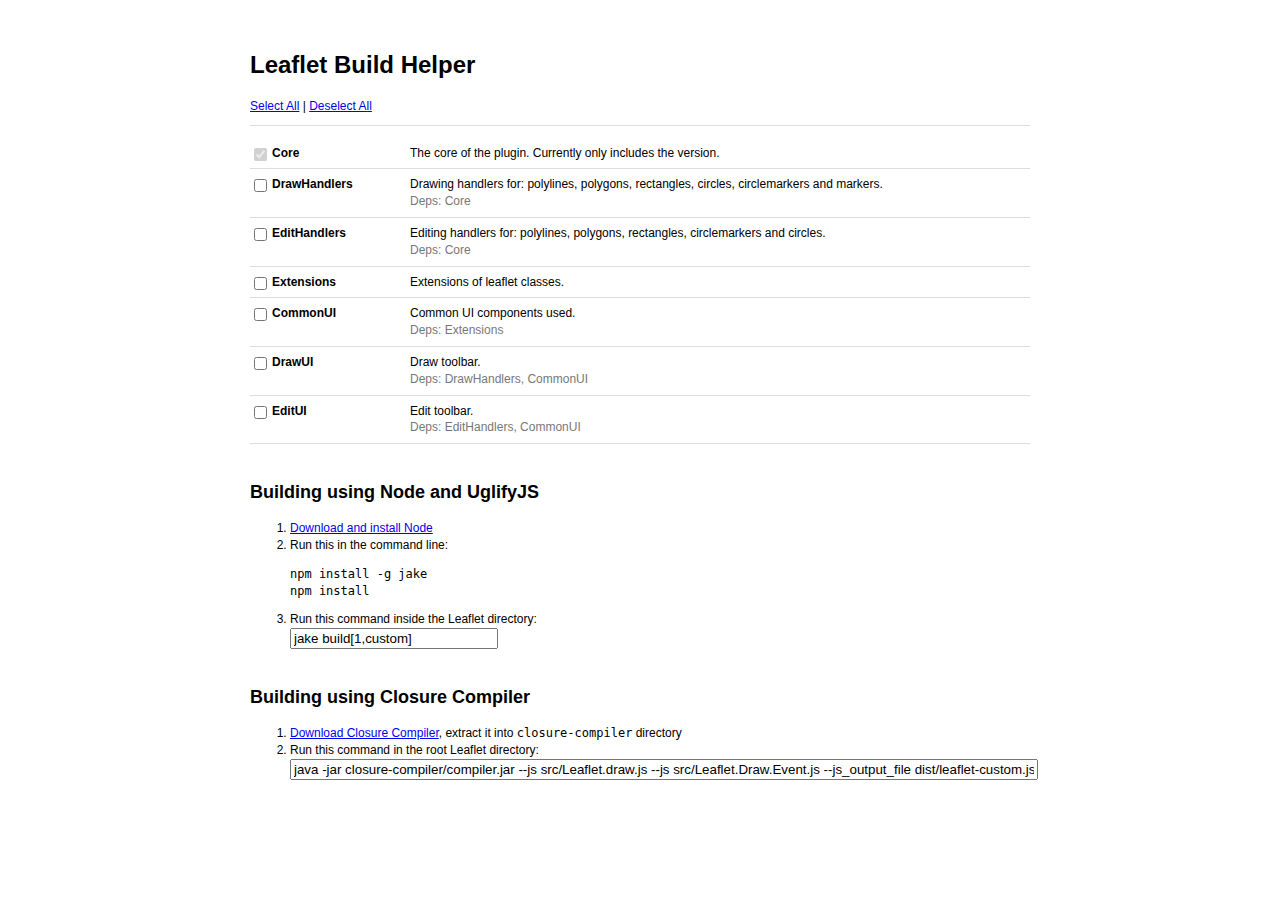
<file: libs/Leaflet.draw/build/build.html>
<!DOCTYPE html>
<html>
<head>
	<title>Leaflet Draw Build Helper</title>

	<script type="text/javascript" src="deps.js"></script>

	<style type="text/css">
		body {
			font: 12px/1.4 Verdana, sans-serif;
			text-align: center;
			padding: 2em 0;
		}
		#container {
			text-align: left;
			margin: 0 auto;
			width: 780px;
		}
		#deplist {
			list-style: none;
			padding: 0;
		}
		#deplist li {
			padding-top: 7px;
			padding-bottom: 7px;
			border-bottom: 1px solid #ddd;
		}
		#deplist li.heading {
			border: none;
			background: #ddd;
			padding: 5px 10px;
			margin-top: 25px;
			border-radius: 5px;
		}
		#deplist input {
			float: left;
			margin-right: 5px;
			display: inline;
		}
		#deplist label {
			float: left;
			width: 160px;
			font-weight: bold;
		}
		#deplist div {
			display: table-cell;
			height: 1%;
		}
		#deplist .desc {
		}

		#deplist .deps {
			color: #777;
		}

		#command {
			width: 100%;
		}
		#command2 {
			width: 200px;
		}

		#toolbar {
			padding-bottom: 10px;
			border-bottom: 1px solid #ddd;
		}

		h2 {
			margin-top: 2em;
		}
	</style>
</head>
<body>
	<div id="container">
		<h1>Leaflet Build Helper</h1>

		<p id="toolbar">
			<a id="select-all" href="#all">Select All</a> |
			<a id="deselect-all" href="#none">Deselect All</a>
		</p>

		<ul id="deplist"></ul>

		<h2>Building using Node and UglifyJS</h2>
		<ol>
			<li><a href="http://nodejs.org/#download">Download and install Node</a></li>
			<li>Run this in the command line:<br />
			<pre><code>npm install -g jake
npm install</code></pre></li>
			<li>Run this command inside the Leaflet directory: <br /><input type="text" id="command2" />
		</ol>
		<h2>Building using Closure Compiler</h2>
		<ol>
			<li><a href="http://closure-compiler.googlecode.com/files/compiler-latest.zip">Download Closure Compiler</a>, extract it into <code>closure-compiler</code> directory</li>
			<li>Run this command in the root Leaflet directory: <br /><input type="text" id="command" /></li>
		</ol>
	</div>

	<script type="text/javascript">
		var deplist = document.getElementById('deplist'),
			commandInput = document.getElementById('command'),
			commandInput2 = document.getElementById('command2');

		document.getElementById('select-all').onclick = function() {
			var checks = deplist.getElementsByTagName('input');
			for (var i = 0; i < checks.length; i++) {
				checks[i].checked = true;
			}
			updateCommand();
			return false;
		};

		document.getElementById('deselect-all').onclick = function() {
			var checks = deplist.getElementsByTagName('input');
			for (var i = 0; i < checks.length; i++) {
				if (!checks[i].disabled) {
					checks[i].checked = false;
				}
			}
			updateCommand();
			return false;
		};

		function updateCommand() {
			var files = {};
			var checks = deplist.getElementsByTagName('input');
			var compsStr = '';

			for (var i = 0, len = checks.length; i < len; i++) {
				if (checks[i].checked) {
					var srcs = deps[checks[i].id].src;
					for (var j = 0, len2 = srcs.length; j < len2; j++) {
						files[srcs[j]] = true;
					}
					compsStr = '1' + compsStr;
				} else {
					compsStr = '0' + compsStr;
				}
			}

			var command = 'java -jar closure-compiler/compiler.jar ';
			for (var src in files) {
				command += '--js src/' + src + ' ';
			}
			command += '--js_output_file dist/leaflet-custom.js';

			commandInput.value = command;

			commandInput2.value = 'jake build[' + parseInt(compsStr, 2).toString(32) + ',custom]';
		}

		function inputSelect() {
			this.focus();
			this.select();
		};

		commandInput.onclick = inputSelect;
		commandInput2.onclick = inputSelect;

		function onCheckboxChange() {
			if (this.checked) {
				var depDeps = deps[this.id].deps;
				if (depDeps) {
					for (var i = 0; i < depDeps.length; i++) {
						var check = document.getElementById(depDeps[i]);
						if (!check.checked) {
							check.checked = true;
							check.onchange();
						}
					}
				}
			} else {
				var checks = deplist.getElementsByTagName('input');
				for (var i = 0; i < checks.length; i++) {
					var dep = deps[checks[i].id];
					if (!dep.deps) { continue; }
					for (var j = 0; j < dep.deps.length; j++) {
						if (dep.deps[j] === this.id) {
							if (checks[i].checked) {
								checks[i].checked = false;
								checks[i].onchange();
							}
						}
					}
				}
			}
			updateCommand();
		}

		for (var name in deps) {
			var li = document.createElement('li');

			if (deps[name].heading) {
				var heading = document.createElement('li');
				heading.className = 'heading';
				heading.appendChild(document.createTextNode(deps[name].heading));
				deplist.appendChild(heading);
			}

			var div = document.createElement('div');

			var label = document.createElement('label');

			var check = document.createElement('input');
			check.type = 'checkbox';
			check.id = name;
			label.appendChild(check);
			check.onchange = onCheckboxChange;

			if (name == 'Core') {
				check.checked = true;
				check.disabled = true;
			}

			label.appendChild(document.createTextNode(name));
			label.htmlFor = name;

			li.appendChild(label);

			var desc = document.createElement('span');
			desc.className = 'desc';
			desc.appendChild(document.createTextNode(deps[name].desc));

			var depText = deps[name].deps && deps[name].deps.join(', ');
			if (depText) {
				var depspan = document.createElement('span');
				depspan.className = 'deps';
				depspan.appendChild(document.createTextNode('Deps: ' + depText));
			}

			div.appendChild(desc);
			div.appendChild(document.createElement('br'));
			if (depText) { div.appendChild(depspan); }

			li.appendChild(div);

			deplist.appendChild(li);
		}
		updateCommand();
	</script>
</body>
</html>
</file>
